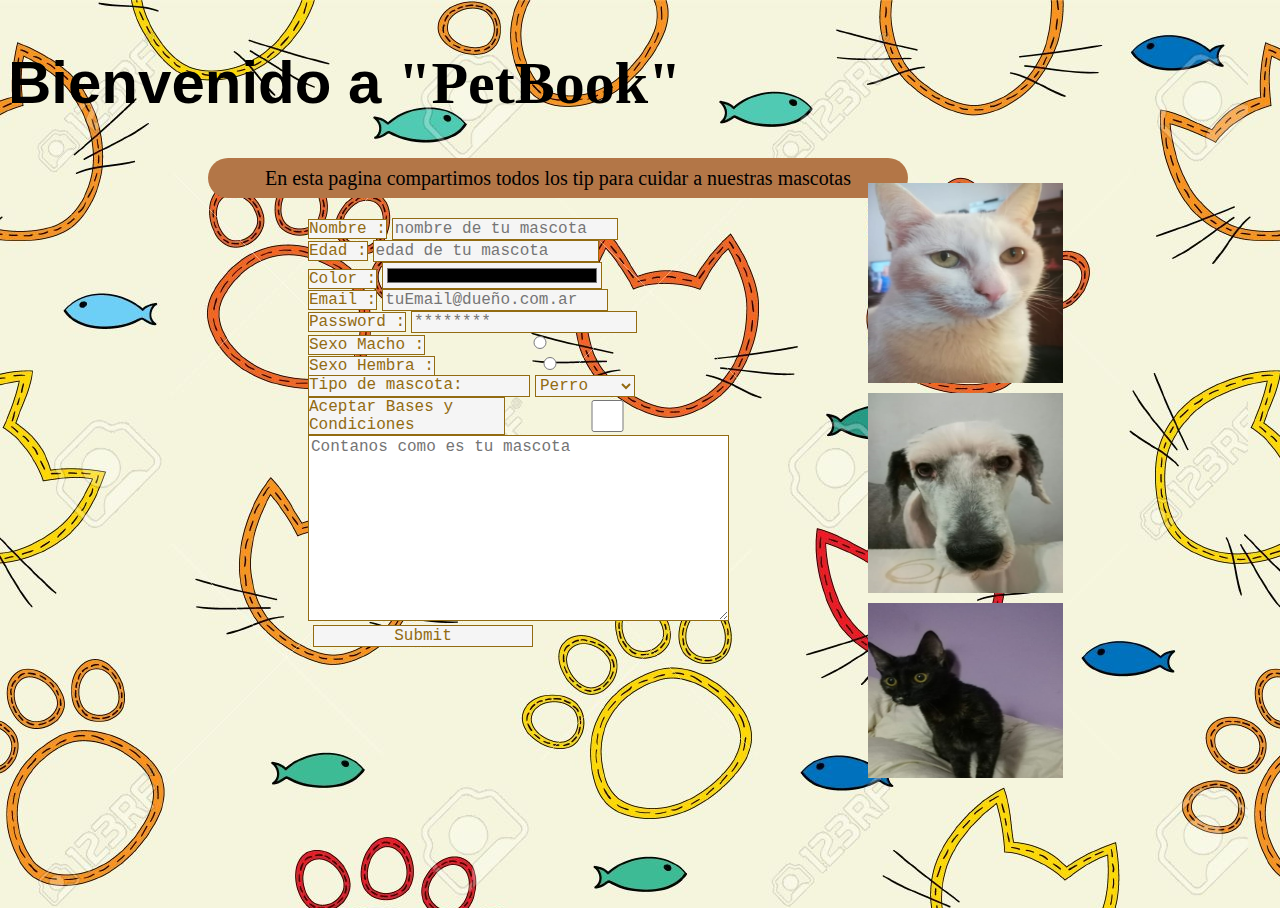
<file: ej3-5/index.html>
<!DOCTYPE html>
<html>
<head>
	<title>web mascotas</title>
	<link rel="stylesheet" type="text/css" href="ej3-5.css">
</head>
<body>

	<ul class="contenedorImagen">
		<li><img src="imagen\michi.jpg"></li>
		<li><img src="imagen\diana.jpg"></li>
		<li><img src="imagen\manchis.jpg"></li>
	</ul>	

	<h1>Bienvenido a <span>"PetBook"</span> </h1>
	<p>En esta pagina compartimos todos los tip para cuidar a nuestras mascotas </p>
	<div >
		<form action="https://formspree.io/f/xayaqrlq" id="formulario1" method="POST" >
			<label for="nombre_Mascota">Nombre :</label><input type="text" id="nombre_Mascota" name="nombre" placeholder="nombre de tu mascota" required><br>
			<label for="edad_Mascota">Edad :</label><input type="number" id="edad_Mascota" name="edad" placeholder="edad de tu mascota"required><br>

			<label for="color" >Color :</label><input type="color" id="color" name="color" placeholder="un Color"required><br>
			
			<label for="email" >Email :</label><input type="email" id="email" name="email" placeholder="tuEmail@dueño.com.ar"required><br>

			<label for="password">Password :</label><input type="password" id="password" name="password" placeholder="********"required><br>

			<label for="sexo">Sexo Macho :</label><input type="radio" id="sexo" name="genero" value="Macho"><br>

			<label for="sexo">Sexo Hembra :</label><input type="radio" id="sexo" name="genero" value="Hembra"><br>
			<div class="checkbox"> 	<label for="Tipo de mascota:"> Tipo de mascota:</label>
					<select name="tipo_de_mascota" id="tipo">
						<option value="perro"> Perro </option>
						<option value="gato"> Gato </option>
						<option value="conejo"> Conejo </option>
						<option value="canario"> Canario </option>
				</select><br>
			</div>
			<div class="checkbox">
				<label for="Bases">Aceptar Bases y Condiciones</label><input type="checkbox" id="bases"  name="bases_y_condiciones" value="acepta"><br>
			</div>
			<textarea rows="10"cols="40" placeholder="Contanos como es tu mascota" type="text"
			></textarea>	
			<input type="submit">
		
			
	    </form>
		
	</div>
	

</body>
</html>
</file>
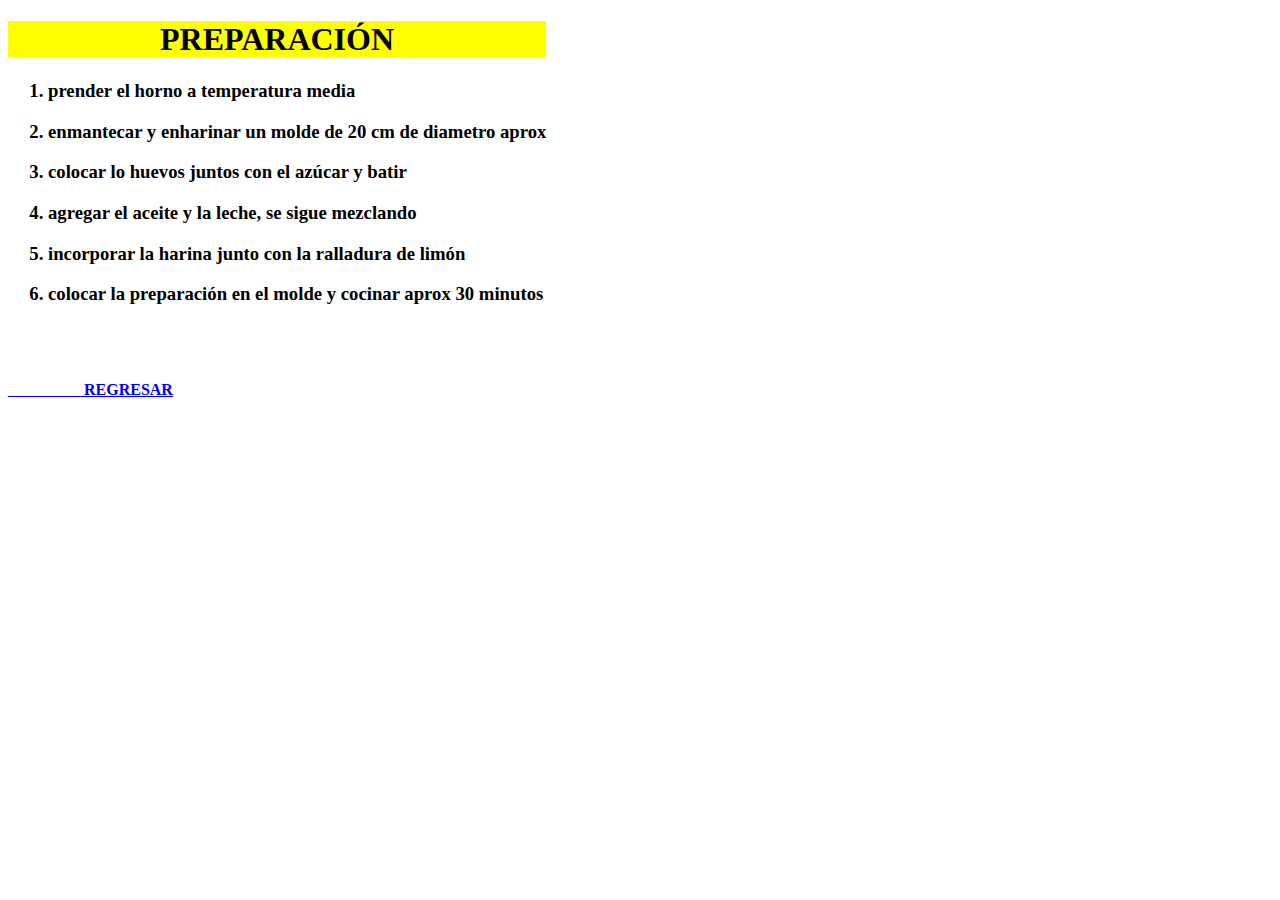
<file: BLOG/preparacion.html>
<!DOCTYPE html>
<html>
<head>
	<title>preparacion</title>
</head>
<body>
	<head> <h1><mark>&nbsp&nbsp&nbsp&nbsp&nbsp&nbsp&nbsp&nbsp&nbsp&nbsp&nbsp&nbsp&nbsp&nbsp&nbsp&nbsp&nbsp&nbsp	PREPARACIÓN &nbsp&nbsp&nbsp&nbsp&nbsp&nbsp&nbsp&nbsp&nbsp&nbsp&nbsp&nbsp&nbsp&nbsp&nbsp&nbsp&nbsp&nbsp </mark></h1></head>
	<ol>
		<h3><li><p> prender el horno a temperatura media</h3></p></li>
		<h3><li><p> enmantecar y enharinar un molde de 20 cm de diametro aprox</h3></p></li>
		<h3><li><p> colocar lo huevos juntos con el azúcar y batir</h3></p></li>
		<h3><li><p> agregar el aceite y la leche, se sigue  mezclando</h3></p></li>
		<h3><li><p> incorporar la harina junto con la ralladura de limón</h3></p></li>
		<h3><li><p> colocar la preparación en el molde y cocinar aprox 30 minutos</h3></p></li>

		
	</ol>
	
	<br><br><h4><a href="\index.html" title="Pagina principal">&nbsp&nbsp&nbsp&nbsp&nbsp&nbsp&nbsp&nbsp&nbsp&nbsp&nbsp&nbsp&nbsp&nbsp&nbsp&nbsp&nbsp&nbsp REGRESAR</a></h4></li><br>


</body>
</html>
</file>
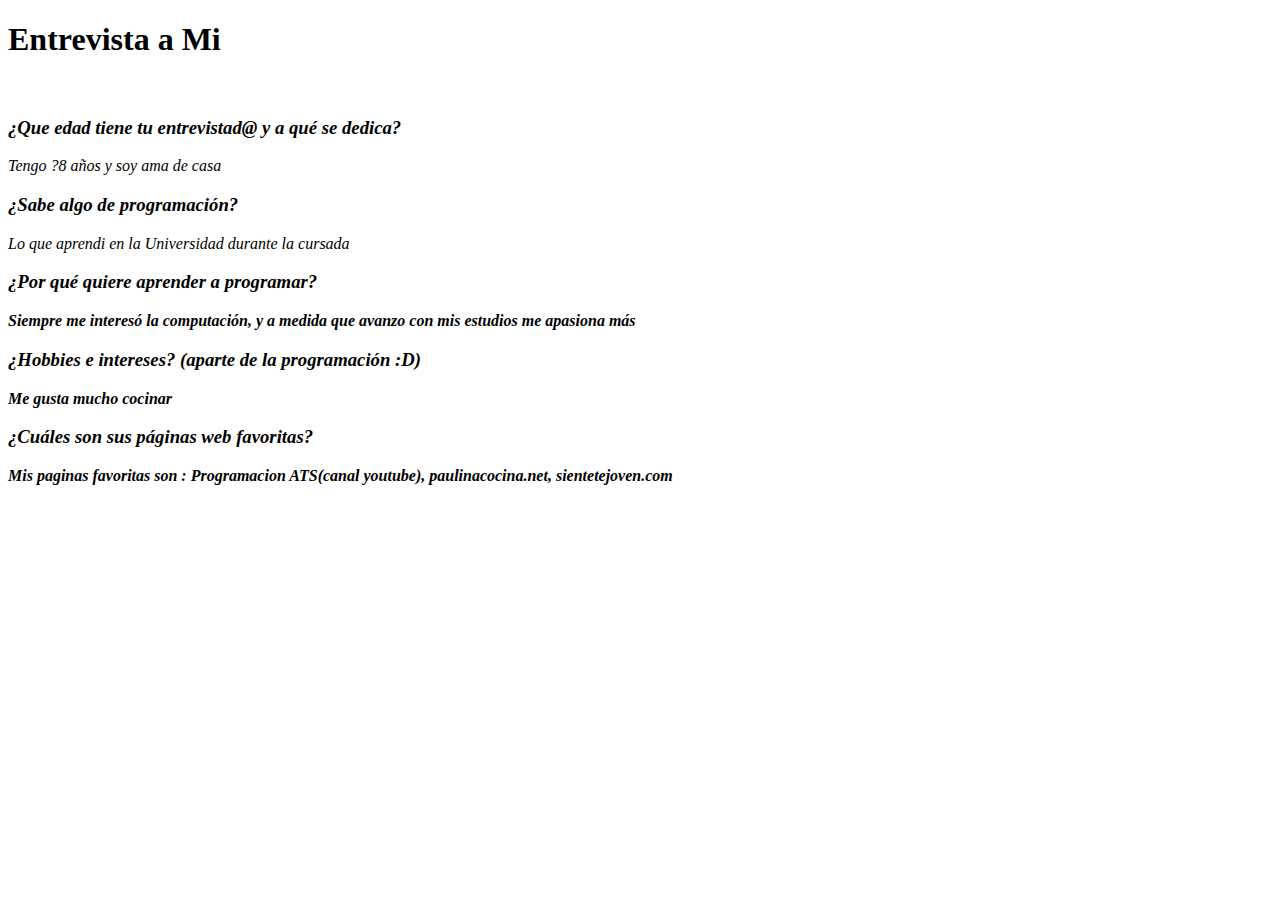
<file: clase_1/bio.html>
<!DOCTYPE html>
<html>
<head>
	<title>Entrevista</title>
</head>
<body>
	<h1><strong> Entrevista a Mi </strong></h1><br>
	<h3><strong><em>¿Que edad tiene tu entrevistad@ y a qué se dedica?</em></strong></h3>
	<p> <em>Tengo ?8 años y soy ama de casa</p>
	<h3><em><strong>¿Sabe algo de programación?</strong></em></h3>
	<p><em>Lo que aprendi en la Universidad durante la cursada</em></p>
	<h3><em><strong>¿Por qué quiere aprender a programar?</h3>
	<p> <em>Siempre me interesó la computación, y a medida que avanzo con mis estudios me apasiona más</em> </p>
	<h3><em><strong>¿Hobbies e intereses? (aparte de la programación :D)</strong></em></h3>
	<p><em>Me gusta mucho cocinar</em></p>
	<h3><em><strong>¿Cuáles son sus páginas web favoritas?</strong></em></h3>
	<p><em>Mis paginas favoritas son : Programacion ATS(canal youtube), paulinacocina.net, sientetejoven.com</strong></em></p>


</body>
</html>
</file>
<file: ej3-5/ej3-5.css>
body{

	background-image: url("fondo.jpg");
	position: absolute;
	height:100%;
	width: 100%;
	overflow: hidden;
        
}


img{
	
    width:200px;
	height:200px;
	margin: 5px;
    transform: rotate(-90deg);
}

.contenedorImagen{
  	display: flex;
  	width: 600px;
	height:200px;
	color: #fff;

	
	line-height: 10px;

	position: absolute;
	top:0;
	right: 0;
	bottom: 0;
	left:2000;
	margin:auto;
	overflow: hidden;
	list-style: none;
	transform: rotate(90deg);
  }
span {
	font-size: 60px;
	font-family:fantasy; 

}
h1 {
	font-size: 60px;
	font-family:sans-serif;

}
form{
	/*background-color: black;*/
	
	position: absolute;
	
	list-style: none;
	
	top:300;
	
	left: 500;
	bottom: 100;
	
	margin-left: 300px;
	width: 400px;
	height: 160px;
	
	

}



p {
	display: flex;
    width: 700px;
	height: 40px;
	font-size: 20px;
	background-color: #b37647;
	margin-left: 200px;
	border-radius: 32px;
	justify-content: center;
	align-items: center;

}
label{
	width: 220px;border-color:#926b11;
	border-width:1px;
	border-style:solid;
	background:#F5F5F5;
	font-family:"Courier New",monospace;
	font-size:16px;
	color:#926b11;
	
}
input{
	width:220px;
	border-color:#926b11;
	border-width:1px;
	margin-left:5px;
	border-style:solid;
	background:#F5F5F5;
	font-family:"Courier New",monospace;
	font-size:16px;
	color:#926b11;
} 
select
{
	width:100px;
	border-color:#926b11;
	border-width:1px;
	margin-left:5px;
	border-style:solid;
	background:#F5F5F5;
	font-family:"Courier New",monospace;
	font-size:16px;
	color:#926b11;
}
option{
	width:220px;
	border-color:#926b11;
	border-width:1px;
	margin-left:5px;
	border-style:solid;
	background:#F5F5F5;
	font-family:"Courier New",monospace;
	font-size:16px;
	color:#926b11;

}
.checkbox{
	display: flex;

}
textarea{
	font-family:"Courier New",monospace;
	font-size:16px;
	border-color:#926b11;
	border-width:1px;
	border-style:solid;
	color:#926b11;


}
</file>
